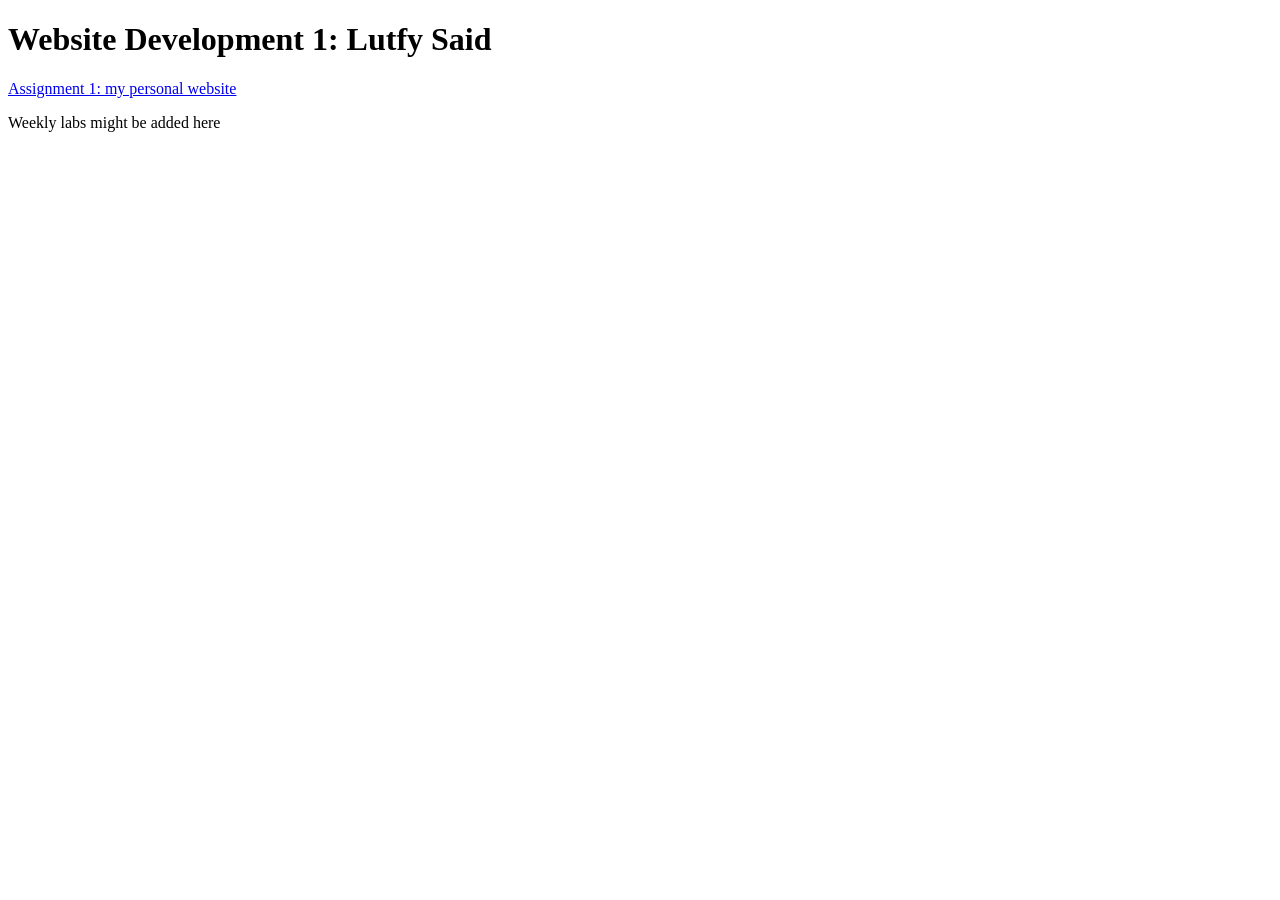
<file: index.html>
<!DOCTYPE html>
<html lang="en">

<head>
    <meta charset="utf-8">
    <title>Lutfy's Website Profile</title>
</head>

<body>
    <header>
        <h1> Website Development 1: Lutfy Said</h1>
    </header>
<nav>
    <a href="Assignment1/index.html"> Assignment 1: my personal website</a>
</nav>
<main>
    <p> Weekly labs might be added here</p>
</main>
</body>

</html>
</file>
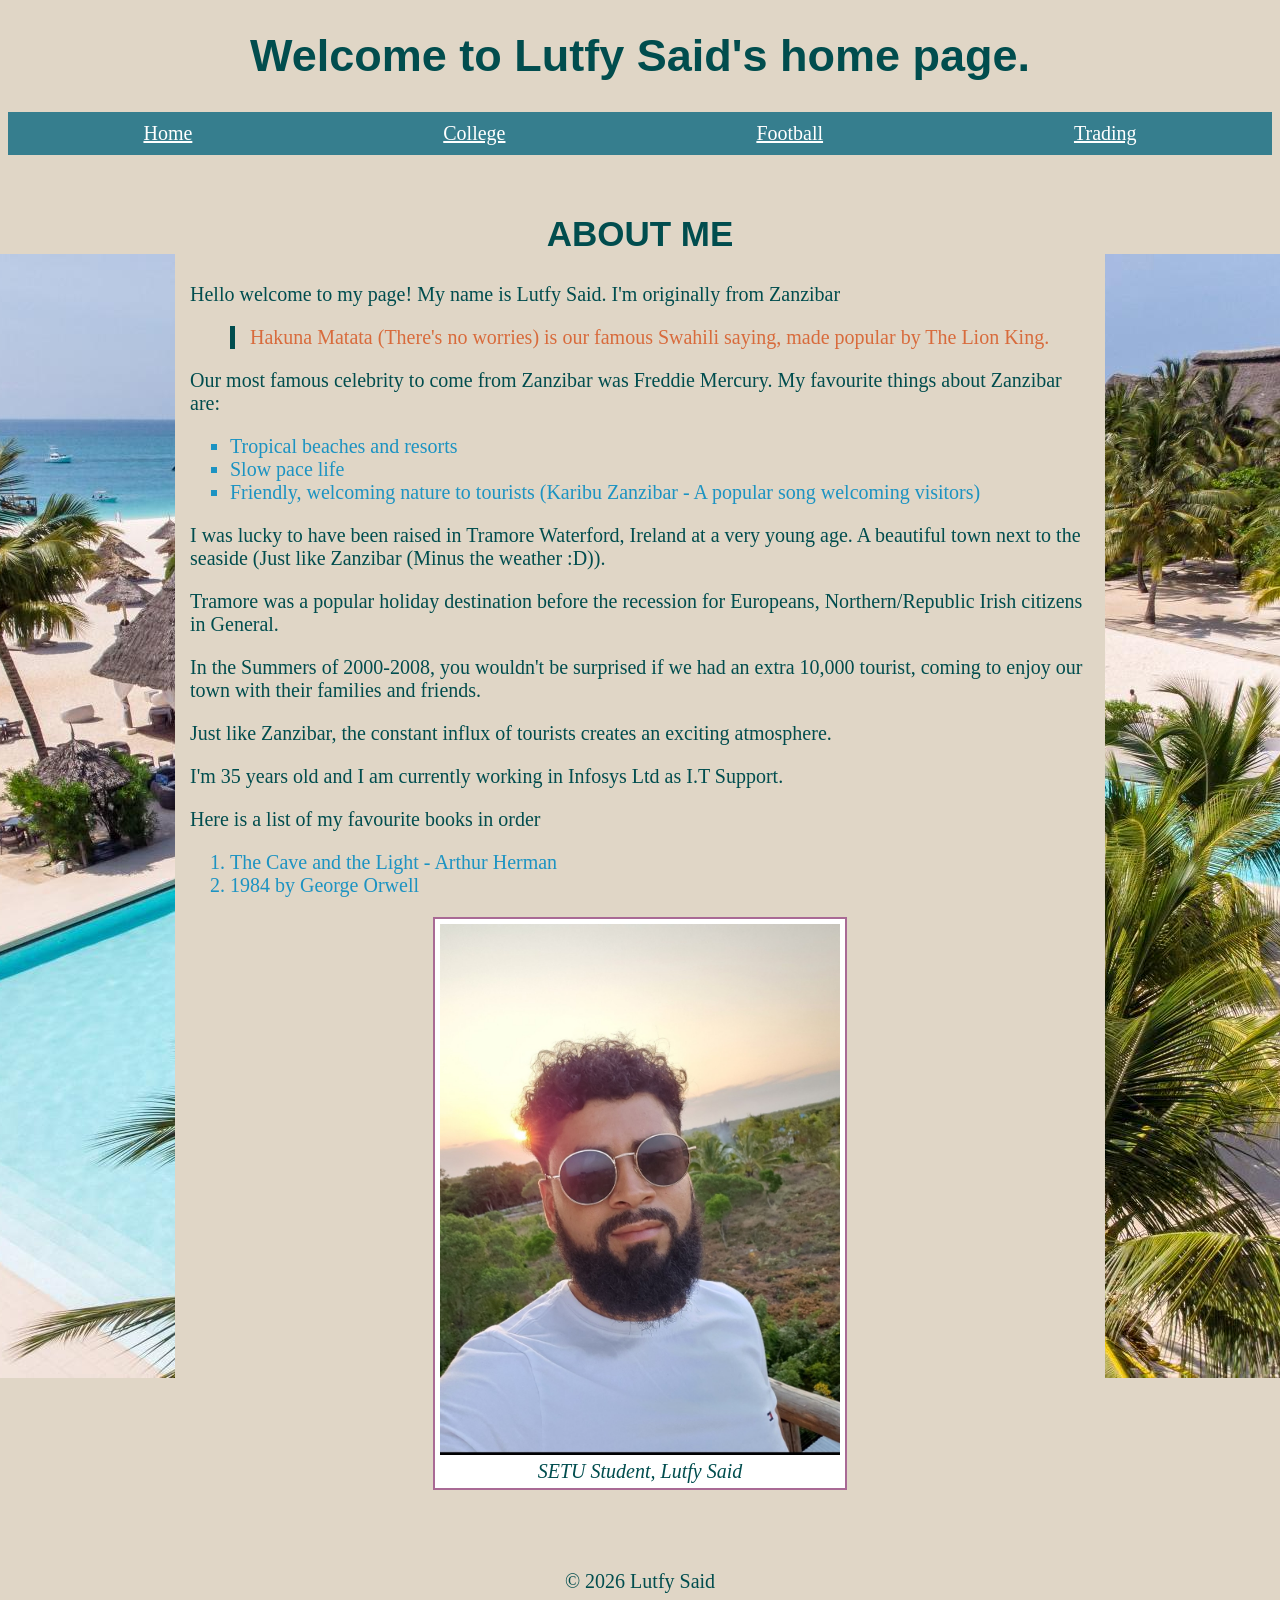
<file: Assignment1/index.html>
<!DOCTYPE html>
<html lang="en">

<head>
    <meta charset="utf-8">
    <title>Lutfy's Website Profile</title>
    <link rel="stylesheet" href="css/style.css">
</head>

<body>
    <header>
        <h1> Welcome to Lutfy Said's home page.</h1>
    </header>
    <nav>
        <a href="index.html">Home</a>
        <a href="college.html">College</a>
        <a href="football.html">Football</a>
        <a href="investing.html">Trading</a>
    </nav>
    <main>
        <h2>About me</h2>
        <p>Hello welcome to my page! My name is Lutfy Said. I'm originally from Zanzibar </p>
        <blockquote>
            <p>Hakuna Matata (There's no worries) is our famous Swahili saying, made popular by The Lion King.</p>
        </blockquote>
        <p>Our most famous celebrity to come from Zanzibar was Freddie Mercury. My favourite things about Zanzibar are:
        </p>
        <ul>
            <li>Tropical beaches and resorts</li>
            <li>Slow pace life</li>
            <li>Friendly, welcoming nature to tourists (Karibu Zanzibar - A popular song welcoming visitors)</li>
        </ul>
        <p> I was lucky to have been raised in Tramore Waterford, Ireland at a very young age. A beautiful town next to
            the seaside (Just like Zanzibar (Minus the weather :D)). </p>
        <p>Tramore was a popular holiday destination before the recession for Europeans, Northern/Republic Irish citizens
            in General. </p>
        <p>In the Summers of 2000-2008, you wouldn't be surprised if we had an extra 10,000 tourist, coming to enjoy our
            town with their families and friends. </p>
        <p> Just like Zanzibar, the constant influx of tourists creates an exciting atmosphere.</p>
        <p>I'm 35 years old and I am currently working in Infosys Ltd as I.T Support.</p>
       
        <p> Here is a list of my favourite books in order</p>
        <ol>
            <li> The Cave and the Light - Arthur Herman </li>
            <li> 1984 by George Orwell</li>
        </ol>
         <figure>
            <img src="images/lutfy-photo.jpg" alt="A photo of Lutfy Said" width="400">
            <figcaption>
                SETU Student, Lutfy Said
            </figcaption>
        </figure>
    </main>
    <footer>
        <p>&copy; 2026 Lutfy Said  </p>
    </footer>
</body>

</html>
</file>
<file: Assignment1/css/style.css>
h1 {
    color: #014D4E;
    font-size: 45px;
    text-align: center;
    font-family: 'Lucida Sans', 'Lucida Sans Regular', 'Lucida Grande', 'Lucida Sans Unicode', Geneva, Verdana, sans-serif;
} 
h2 {
    color: #014D4E;
    font-size: 35px;
    text-align: center;
    text-transform: uppercase;
    font-family: 'Lucida Sans', 'Lucida Sans Regular', 'Lucida Grande', 'Lucida Sans Unicode', Geneva, Verdana, sans-serif;
}
h3 {
    color: #014D4E;
    font-size: 30px;
    text-align: center;
    font-style: italic;
    letter-spacing: 2px;
    font-family: 'Lucida Sans', 'Lucida Sans Regular', 'Lucida Grande', 'Lucida Sans Unicode', Geneva, Verdana, sans-serif;
}
header {
    color: #004d4E;
    background-color: #e0d6c6;
    font-family: 'Franklin Gothic Medium', 'Arial Narrow', Arial, sans-serif;
}
body {
    color: #004d4E;
    font-size: 20px;
    text-align: left;
    font-family: Georgia, 'Times New Roman', Times, serif;
    background-color: #e0d6c6;
    background-image: url("../images/beach.jpg");
    background-repeat: no-repeat;
    background-size:auto ;
    background-position: center;
} 
main {
    background-color: #e0d6c6;
    padding: 15px;
    max-width: 900px;
    margin: 15px auto;
}
nav {
    display: flex;
    flex-direction: row;
    justify-content: center;
    align-items: center;
    background-color:#367e8e;
    padding: 10px;
}
nav a {
    flex-grow: 1;
    text-align: center;

}
table {
    border-collapse: collapse;
    width: 80%;
    background-color:#38003c; 
    color:#FFFFFF
}
th, td{
    border: 1px solid;
    padding:10px 12px;
    text-align: left;
}
caption {
    font-style: italic;
    padding: 5px;
    color: #1c93c2;
}
thead{
    background-color: #e90052;
    color: #FFFFFF
}
tbody tr:nth-of-type(odd){
    background-color: #38003c;
}
tbody tr:nth-of-type(even){
    background-color: #4a1a52;
}
tbody tr:hover {
    background-color:  #e90052;
    color:#FFFFFF;
}
figure {
  border: 2px solid #a96a95;
  padding: 5px;
  background-color: #FFFFFF;
  max-width: 400px;
  margin: 20px auto;
}
figure img {
  width: 100%;
}
figcaption {
  font-style: italic;
  text-align: center;
}
blockquote {
    color: #d86b3c;
    border-left: 5px solid #004d4E;
    padding-left: 15px;
}
ul {
    color: #1c93c2;
  list-style-type: square;
}

ol {
  color: #1c93c2;
}

a:link {
    color: #d88a24; 
}

a:visited {
    color: #a47043; 
}
a:hover {
    color: #d6d632;
    background-color: rgb(153, 153, 163);
    text-decoration: none;
}

a:active{
    color: #aec8af;
}
nav a:link {
    color: #FFFFFF;
}
nav a:visited{
    color: #d9eef0;
}
.disclaimer {
    color: #e90052;
    font-size: 15px;
    font-weight: 600;
    padding: 5px;
    border: 2px solid #cee900;
}
#league-table {
    margin: auto;
    width: auto;
}
footer{
    text-align: center;
    padding: 10px;
}
</file>
